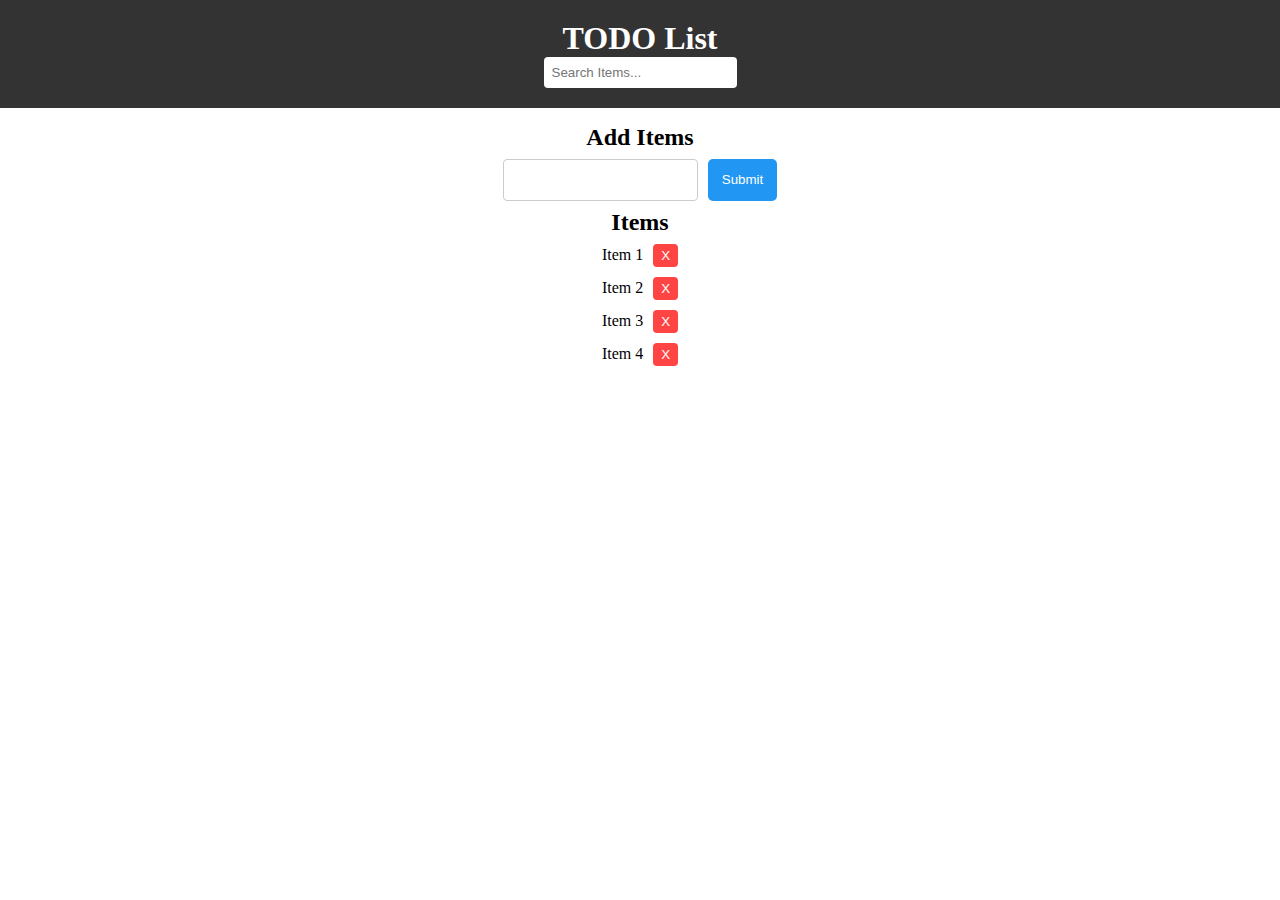
<file: todo list/index.html>
<!DOCTYPE html>
<html lang="en">
<head>
    <meta charset="UTF-8">
    <title>TODO List</title>
    <link rel="stylesheet" href="style.css">
</head>
<body>
<header>
    <div>
        <div>
            <div>
                <h1>TODO List</h1>
            </div>
            <div>
                <input id="add" type="text" placeholder="Search Items...">
            </div>
        </div>
    </div>
</header>
<div>
    <div id="flexs">
        <h2>Add Items</h2>
        <form id="addItemForm">
            <input type="text" id="itemText">
            <input type="submit" id="submit" value="Submit">
        </form>
        <h2>Items</h2>
        <ul id="list">
            <li>Item 1 <button class="delete">X</button></li>
            <li>Item 2 <button class="delete">X</button></li>
            <li>Item 3 <button class="delete">X</button></li>
            <li>Item 4 <button class="delete">X</button></li>
        </ul>
    </div>
</div>



    <script src="script.js"></script>
</body>
</html>
</file>
<file: todo list/style.css>
/* Reset default margin and padding for all elements */
* {
    margin: 0;
    padding: 0;
    box-sizing: border-box;
}

/* Apply styles to the header */
header {
    background-color: #333;
    color: #fff;
    text-align: center;
    padding: 20px 0;
}

.header-container {
    display: flex;
    justify-content: space-between;
    align-items: center;
}

/* Style the search input */
#add {
    padding: 8px;
    border: none;
    border-radius: 4px;
}

/* Style the main container */
.main-container {
    max-width: 800px;
    margin: 0 auto;
    padding: 20px;
}

/* Style the "Add Items" section */
.add-items {
    margin-bottom: 20px;
}

.add-items h2 {
    font-size: 24px;
    margin-bottom: 10px;
}

#addItemForm {
    display: flex;
}

#itemText {
    flex-grow: 1;
    padding: 8px;
    border: 1px solid #ccc;
    border-radius: 4px;
    margin-right: 10px;
}

/* Style the "Items" section */
.item-list h2 {
    font-size: 24px;
    margin-bottom: 10px;
}

ul#list {
    list-style-type: none;
}

ul#list li {
    margin-bottom: 10px;
    display: flex;
    align-items: center;
}

ul#list li button.delete {
    background-color: #ff4444;
    color: #fff;
    border: none;
    border-radius: 4px;
    padding: 4px 8px;
    cursor: pointer;
    margin-left: 10px;
}


#flexs {
    
    display: flex;
    justify-content: center;
    align-items: center;
    flex-direction: column;
    gap: 0.5em;
    margin: 1em;


    
}


#submit {
    border-radius: 5px;
    border: 0;
    padding: 1em;
    background-color: #2196f3;
    color: white;

}
</file>
